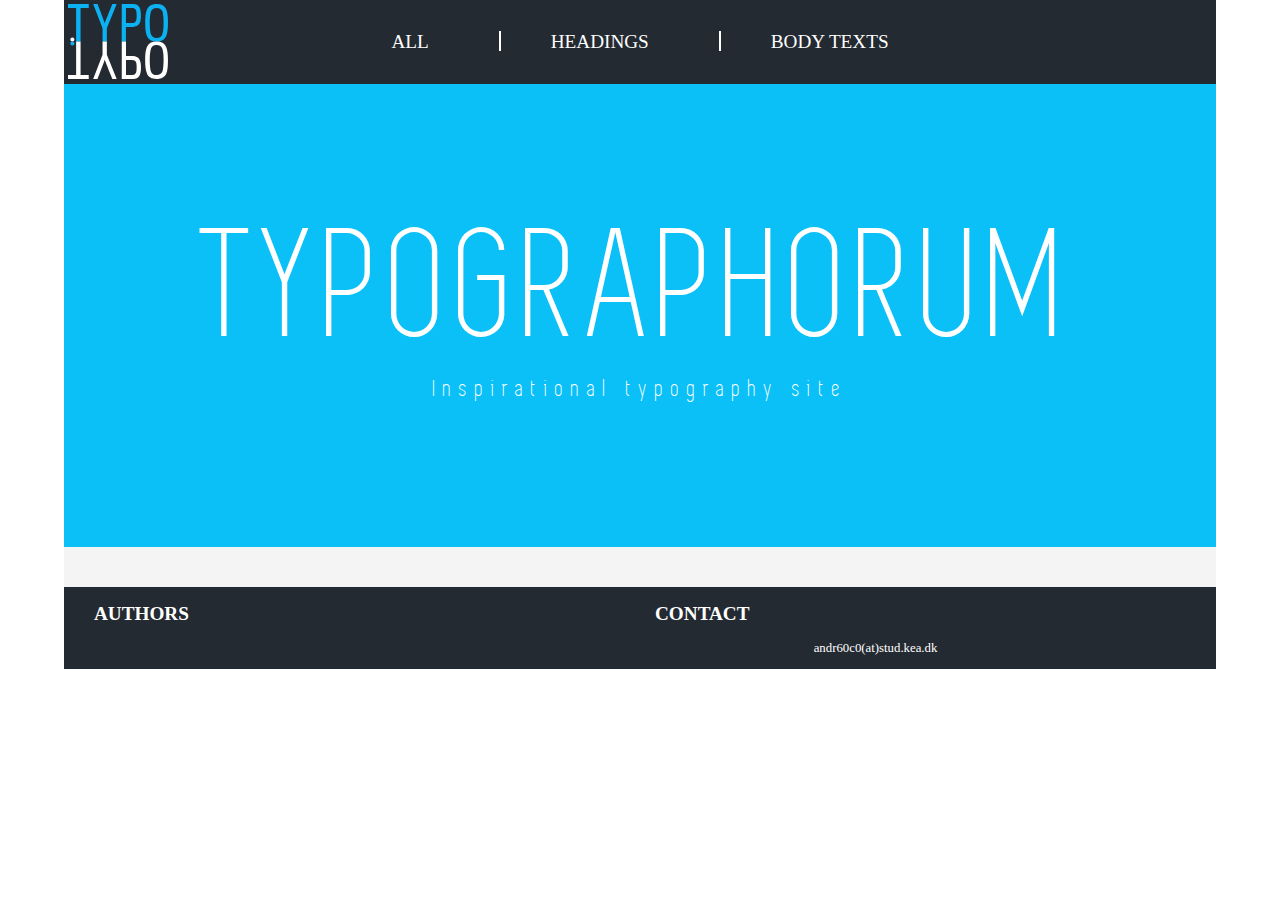
<file: index.html>
<!DOCTYPE html>
<html lang="en">

<head>
    <meta charset="UTF-8">
    <meta name="viewport" content="width=device-width, initial-scale=1.0">
    <title>Document</title>
    <link href="https://fonts.googleapis.com/css?family=Playfair+Display:400,400i|Raleway:300&display=swap" rel="stylesheet">
    <link rel="stylesheet" href="style.css">
    <link href="https://fonts.googleapis.com/css?family=Roboto+Slab:100,200,300,400,500,600,700,800,900&display=swap" rel="stylesheet">
    <link href="https://fonts.googleapis.com/css?family=Arvo&display=swap" rel="stylesheet">
    <link href="https://fonts.googleapis.com/css?family=Playfair+Display&display=swap" rel="stylesheet">
    <style>

    </style>
</head>


<body>


    <div class="wrapper">

        <header>
            <nav>
                <a href="index.html"> <img class="logo" src="img/Logo.svg"> </a>

                <ul class="list_wrapper">

                    <li class=" all filter" data-kategori="alle">ALL</li> <span class="span_left"></span>

                    <li class="headings">HEADINGS
                        <ul class="dropdown_content">

                            <li class="filter valgt" data-kategori="alleO">ALL</li>
                            <li class="filter" data-kategori="sans-serif">SANS-SERIFS</li>
                            <li class="filter" data-kategori="serif">SERIFS</li>

                        </ul>
                    </li> <span class="span_right"></span>
                    <li class="body_texts">BODY TEXTS
                        <ul class="dropdown_content">

                            <li class="filter valgt" data-kategori="alleB">ALL</li>
                            <li class="filter" data-kategori="sans-serif">SANS-SERIFS</li>
                            <li class="filter" data-kategori="serif">SERIFS</li>

                        </ul>
                    </li>
                </ul>


            </nav>

        </header>









        <div class="splash">
            <h1>TYPOGRAPHORUM</h1>
            <p>Inspirational typography site</p>
        </div>


        <!--    <h3 class="skrifttyper_kategori">Alle</h3>-->
        <section class="data-container"></section>

        <template>
            <article class="skrifttyper">

                <div class="backgroundbox">
                    <img src="" alt="billede">
                </div>

                <h3 id="navn"></h3>
                <p id="classic"><strong>Classification: </strong><span></span></p>

                <p id="style"><strong>Font Styles: </strong><span></span></p>

            </article>
        </template>

        <!--
        <section id="detalje" class="">
            <article id="detaljeView">
                <button id="detalje_button">X</button>
                <h1></h1>
                <img>
                <p></p>
                <p></p>
            </article>
        </section>
-->

        <footer>
            <div class="sectionwrapper">
                <div class="col">
                    <h2>AUTHORS</h2>
                    <p>Andrea Valgeirsdottir, Jeppe Andersen og Josefine Cecilie Lumbye Larsen</p>


                </div>
                <div class="col">
                    <h2>CONTACT</h2>
                    <p>Phone: +45 42 32 63 24 Mail:<a href="mailto:andr60c0@stud.kea.dk">andr60c0(at)stud.kea.dk</a></p>


                </div>
            </div>

        </footer>
    </div>
    <script src="script.js"></script>
</body></html>
</file>
<file: style.css>
@font-face {
            font-family: simplifica;
            src: url('font/simplifica_typeface-webfont.woff2') format('woff2'),
                url('font/simplifica_typeface-webfont.woff') format('woff');
            font-weight: normal;
            font-style: normal;

        }

        footer {
            background-color: #242A31;
            font-family: aileron;
            font-size: .8rem;
            width: 100%;
            bottom: 0;
            color: white;

            margin: 0 auto;

        }

        footer .col {
            flex-grow: 1;
            flex-basis: 300px;
        }

        footer .sectionwrapper {


            display: flex;
            flex-wrap: wrap;

            flex-direction: row;
            justify-content: space-around;
            padding-left: 30px;

        }

        footer p {
            font-size: .8rem;
            color: #242A31;

        }

        footer a {
            text-decoration: none;
            color: white;
        }

        .valgt {


            text-decoration: underline;

        }

        img {
            width: 100%;
            object-fit: contain;
            height: 100%;
        }

        body {
            margin: 0;
            padding: 0;

        }

        .data-container {

            margin: 0 auto;
            padding: 40px 40px 0px 40px;
            display: grid;
            grid-template-columns: repeat(1, 1fr);
            background-color: #f4f4f4;
            grid-gap: 40px;


        }

        .backgroundbox {
            background-color: white;
            padding: 50px;
            box-shadow: 5px 5px 3px -5px rgba(0, 0, 0, 0.41);
            margin: 0 auto;
            /*
            width: 200px;
            height: 300px;
*/
            cursor: pointer;

        }




        article p {
            /*                max-width: 350px;*/
            margin: 0 auto;
            padding: 0 0px 0 10px;
            color: #2a3e57;

        }


        article #style {
            padding-bottom: 50px;
        }

        article #classic {
            padding-bottom: 10px;
        }

        strong {
            font-weight: 400;
        }

        .splash {

            background-color: rgb(10, 192, 247);
            padding: 150px 0 95px 0;


        }

        .splash p {
            font-family: simplifica;
            text-align: center;
            color: white;
            font-size: 1rem;
            font-weight: 100;
            letter-spacing: 5px;
            margin: 0;
        }

        h1 {
            font-family: simplifica;
            text-align: center;
            color: white;
            font-size: 4rem;
            font-weight: 100;
            letter-spacing: 3px;
            margin: 0;

        }




        p {
            margin-left: 5px;
            font-family: aileron;
            font-size: 1.2rem;
            font-weight: 200;
        }

        h3 {

            font-family: aileron;
            color: #2a3e57;
            padding: 25px 0px 25px 10px;
            font-family: aileron;
            font-size: 1.4rem;
            margin: 0 auto;
        }



        .logo {

            cursor: pointer;

            align-self: center;
            width: 50px;
            height: 37.5px;
            padding-top: 4px;
            padding-left: 4px;


        }

        header {
            position: absolute;
        }

        nav {
            background-color: #242A31;
            display: grid;
            grid-template-columns: 100px 1fr;
            grid-template-rows: 1fr;
            font-family: aileron;
            font-size: 1.1rem;
            position: fixed;
            width: 100%;
            align-items: center;



        }

        .list_wrapper {
            display: flex;
            justify-content: flex-end;
            margin: 0;
            grid-row: 1;
            grid-column: 1/3;
            align-self: center;
            padding: 10px 10px 10px 0;

        }



        li {
            cursor: pointer;

        }

        ul {
            list-style-type: none;
            padding: 0;
            color: white;
        }

        .headings ul {}

        .headings {
            padding-right: 20px;
        }

        .body_texts {}

        .all {
            padding-right: 20px;
        }

        .dropdown_content li {
            padding: 10px;






        }

        .dropdown_content:nth-child(1) {
            padding-top: 25px;
        }






        .dropdown_content {
            display: none;
            position: absolute;
            /*                background-color: #242A31;*/

            z-index: 1;
            margin: 0;
            border-radius: 10px;
            color: white;
            background-color: #242A31;

        }

        .dropdown_content a {
            /*                padding: 0;*/

        }

        .headings:hover .dropdown_content {
            display: flex;


            flex-direction: column;

        }

        .body_texts:hover .dropdown_content {
            display: flex;
            flex-direction: column;
        }





        nav a {

            grid-row: 1;
            grid-column: 1;

        }


















        @media screen and (min-width:768px) {

            body {}

            .data-container {
                grid-template-columns: repeat(auto-fill, minmax(350px, 1fr));
                grid-gap: 40px;
                padding: 40px 40px 0px 40px;

            }

            .wrapper {
                max-width: 90vw;
                margin: 0 auto;
            }








            h1 {

                font-size: 7rem;
                letter-spacing: 10px;
                padding: 50px 0px 0px 0px;

            }

            .splash p {

                font-size: 1.5rem;
                padding: 0 0 50px 0;
                letter-spacing: 8px;

            }

            article {

                align-self: start;
            }




            article #style {
                padding-bottom: 50px;
            }

            article #classic {
                padding-bottom: 10px;
            }







            nav {
                background-color: #242A31;
                display: grid;
                grid-template-columns: 100px 1fr;
                grid-template-rows: 1fr;
                font-family: aileron;
                font-size: 1.2rem;
                position: fixed;

            }

            nav {
                max-width: 90vw;

            }

            .list_wrapper {
                display: flex;
                justify-content: center;
                margin: 0;
                grid-row: 1;
                grid-column: 1/3;
                align-self: center;
                padding: 0;
            }

            .span_left {
                width: 2px;
                height: 20px;
                background-color: white;
                /*                margin: 0px 25px 0px 50px;*/

            }

            .span_right {
                width: 2px;
                height: 20px;
                background-color: white;
                /*                margin: 0px 50px 0px 25px;*/
            }



            ul {
                list-style-type: none;
                padding: 0;
                color: white;
            }

            .headings ul {}

            .headings {
                margin: 0px 50px 0px 50px;

            }

            .body_texts {
                margin: 0px 50px 0px 50px;
            }

            .all {
                margin: 0px 50px 0px 50px;
            }

            .dropdown_content li {
                padding: 10px;



            }

            .dropdown_content:nth-child(1) {
                padding-top: 25px;
            }






            .dropdown_content {
                display: none;
                position: absolute;

                background: rgb(36, 42, 49);
                background: linear-gradient(180deg, rgba(36, 42, 49, 1) 19%, rgba(146, 166, 190, 0.9374124649859944) 100%);
                color: white;
                z-index: 1;
                margin: 0;
                border-radius: 10px;
            }



            .headings:hover .dropdown_content {
                display: flex;


                flex-direction: column;

            }

            .body_texts:hover .dropdown_content {
                display: flex;
                flex-direction: column;
            }

            .logo {
                width: 100px;
                height: 75px;
                grid-row: 1;
                grid-column: 1;

            }


        }

        @media screen and (min-width:934px) {



            h1 {
                font-size: 8rem;
            }


        }


        @media screen and (min-width:1220px) {




            h1 {
                font-size: 10rem;
            }

            body {}

            article {}

            .wrapper {
                max-width: 90vw;
                margin: 0 auto;
            }

            nav {
                max-width: 90vw;

            }







        }






































        /*DROPDOWN------------------------*/

        @font-face {
            font-family: 'audreybold';
            src: url('font/audrey-bold-webfont.woff2') format('woff2'),
                url('font/audrey-bold-webfont.woff') format('woff');
            font-weight: normal;
            font-style: normal;

        }




        @font-face {
            font-family: 'audreybold_italic';
            src: url('font/audrey-boldoblique-webfont.woff2') format('woff2'),
                url('font/audrey-boldoblique-webfont.woff') format('woff');
            font-weight: normal;
            font-style: normal;

        }




        @font-face {
            font-family: 'audreymedium';
            src: url('font/audrey-medium-webfont.woff2') format('woff2'),
                url('font/audrey-medium-webfont.woff') format('woff');
            font-weight: normal;
            font-style: normal;

        }




        @font-face {
            font-family: 'audreymedium_oblique';
            src: url('font/audrey-mediumoblique-webfont.woff2') format('woff2'),
                url('font/audrey-mediumoblique-webfont.woff') format('woff');
            font-weight: normal;
            font-style: normal;

        }




        @font-face {
            font-family: audrey;
            src: url('font/audrey-normal-webfont.woff2') format('woff2'),
                url('font/audrey-normal-webfont.woff') format('woff');
            font-weight: normal;
            font-style: normal;

        }




        @font-face {
            font-family: 'audreyitalic';
            src: url('font/audrey-normaloblique-webfont.woff2') format('woff2'),
                url('font/audrey-normaloblique-webfont.woff') format('woff');
            font-weight: normal;
            font-style: normal;

        }





        /*DETALJEVIEW*/
</file>
